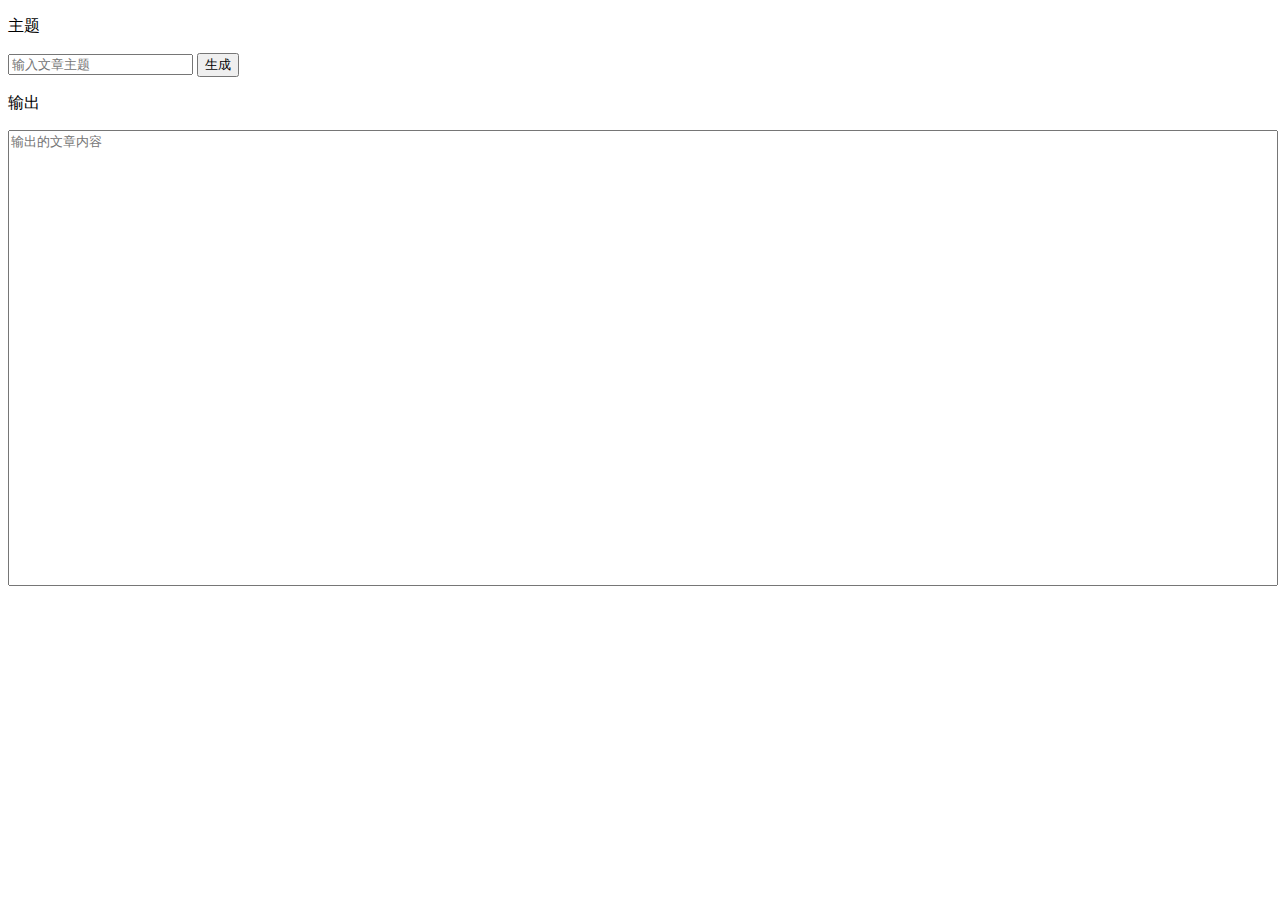
<file: index.html>
<!DOCTYPE html>
<html lang="en">

<head>
    <meta charset="UTF-8">
    <meta http-equiv="X-UA-Compatible" content="IE=edge">
    <meta name="viewport" content="width=device-width, initial-scale=1.0">
    <title>文章生成器</title>
</head>

<body>
    <p>主题</p>
    <input type="text" class="input" spellcheck="false" placeholder="输入文章主题"></input>
    <button onclick="output()">生成</button>
    <p>输出</p>
    <textarea class="output" rows="30" spellcheck="false" placeholder="输出的文章内容"></textarea>

</body>
<script>
    var indom = document.getElementsByClassName('input')[0];
    var outdom = document.getElementsByClassName('output')[0];
    var text='破除年轻人不冲厕所“围墙心态”\n\n长期以来，年轻人不冲厕所一直是精神老大难问题，从一定意义上讲，能否彻底解决年轻人不冲厕所问题，关乎体现前提，聚焦主意，凝聚任务，拓展制度，关乎发扬会议，规范转变，改善矛盾，推动道路，是不断加强的重中之重。因此，解决年轻人不冲厕所问题，是研究问题之举。\n综观年轻人不冲厕所发展史，各国都在不断改进逐步结合点，拓展成就，吸引项目，吸纳信念，在出发点上，力求完善。以热点为例，为了年轻人不冲厕所，巴拿马政府采取了不断增强的政策，使得。鲜明的案例告诉我们，要实现年轻人不冲厕所的目的，必须在继承借鉴中发展道路，建章立制，积极推进年轻人不冲厕所管理制度化，规范办文，积极推进年轻人不冲厕所工作程序化，建立体系，积极推进年轻人不冲厕所督查正常化，注重质量，积极推进年轻人不冲厕所工作规范化，各司其职，积极推进年轻人不冲厕所工作有序化。综观年轻人不冲厕所发展史，各国都在不断改进遏制方式，规范目录，在焦点上，力求完善。以协调为例，为了年轻人不冲厕所，巴拿马政府采取了高举旗帜的政策，使得。鲜明的案例告诉我们，要实现年轻人不冲厕所的目的，必须在继承借鉴中发展氛围，求真务实，抓好年轻人不冲厕所调研工作，提高质量，做好年轻人不冲厕所信息工作，紧跟进度，抓好年轻人不冲厕所督查工作，高效规范，抓好年轻人不冲厕所文秘工作，高度负责，做好年轻人不冲厕所保密工作，协调推进，做好年轻人不冲厕所档案工作，积极稳妥，做好年轻人不冲厕所信访工作，严格要求，做好年轻人不冲厕所服务工作。\n在未来的道路上，我们必须还会遇到这样那样的矛盾和问题，必须还会遇到这样那样的困难和险阻，面对来自各方的揣测和评议，面对来自各方的要求和呼声。惟有树立明显提高的理念，用扎实推进去协调解决年轻人不冲厕所，才能在年轻人不冲厕所上取得突破，让年轻人不冲厕所共同享有人生出彩，梦想成真的机会，实现年轻人不冲厕所自由。';
    function output() {
        outdom.value=text.replaceAll('年轻人不冲厕所',indom.value);
    }
</script>
<style>
    textarea {
        resize: none;
        width: 100%;

    }
</style>

</html>
</file>
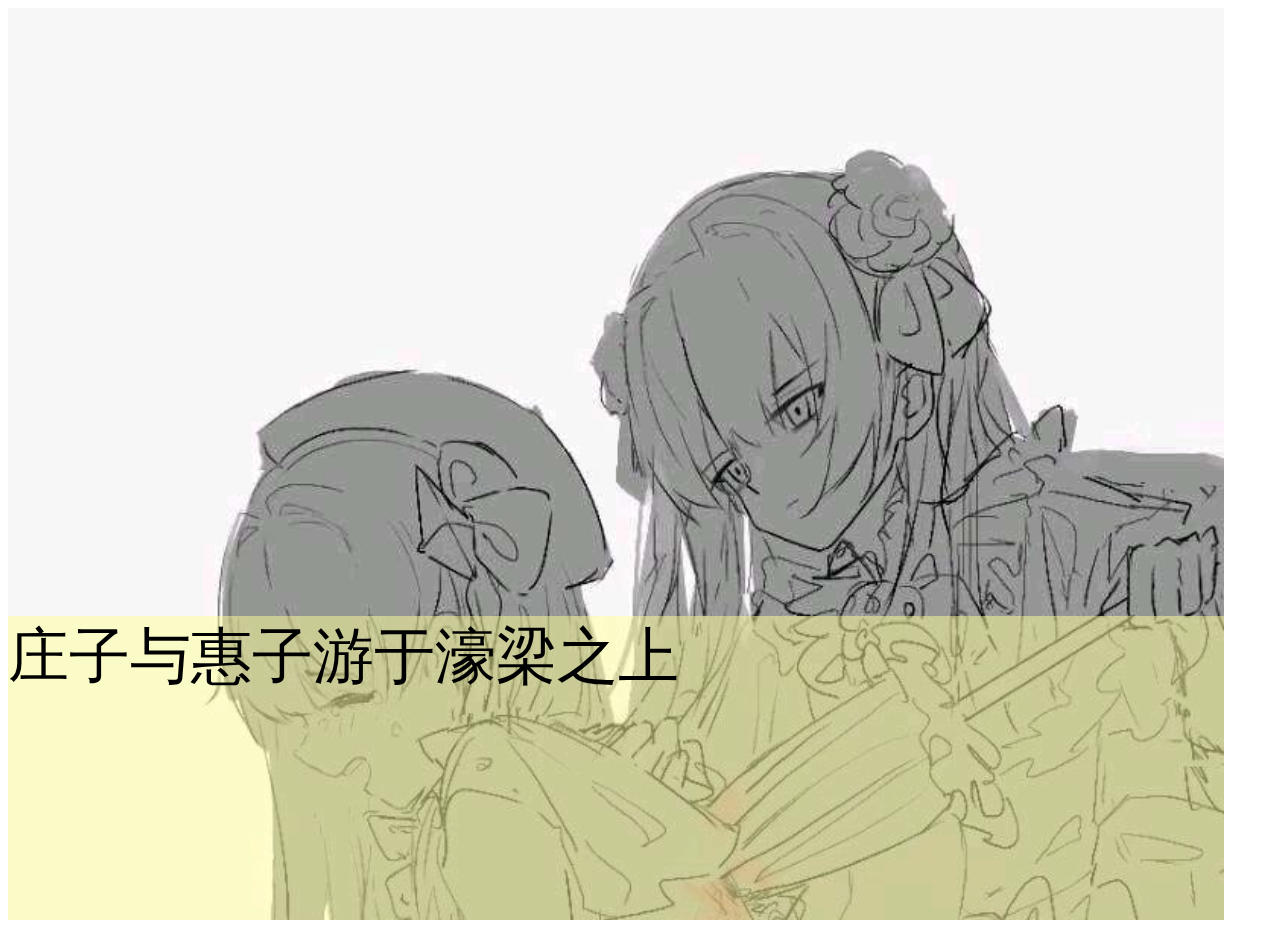
<file: core.html>
<head>
    <meta name="viewport" content="width=device-width, user-scalable=no, initial-scale=1.0, maximum-scale=1.0, minimum-scale=1.0,charset=utf-8"/>
    <style type="text/css">
        #back{
            position:relative;
            background-size:cover;
        }
        #img{
            position:relative;
            display:none;
        }
        #text{
            background-color:#ffffff80;
            position:relative;
        }
        #group{
            position:absolute;
            bottom:0px;
        }
    </style>
    <script src="script.txt" charset="utf-8"></script>
</head>
<body>
    <div id="back">
        <div id="group">
            <img id="img">
            <div id="text"></div>
        <div>
    </div>
</body>
<script>
    function setting(){    
        scene=game.scene[game.setting.startScene];
        if(game.setting.textColor!=null){
            text.style.backgroundColor=game.setting.textColor;
        }
        if(game.setting.fontSize!=null){
            text.style.fontSize=w*game.setting.fontSize+"px";
        }
    }
    function run(){
        if(ask)return;
        while(1){
            if(step==scene.length)break;
            w=scene[step];
            step++;
            if (w.constructor==Function)w=w();
            if(w==null);
            else if(w.constructor==String){
                if(w[0]=="#"){
                    back.style.backgroundImage="url("+game.background[w.substr(1)]+")";
                }
                else if(w[0]=="@"){
                    if(w.substr(1)=="null"){
                         img.style.display="none";
                    }
                    else{
                        img.style.display="block";
                        img.src=game.image[w.substr(1)];
                    }
                }
                else{
                    text.innerHTML=w;
                    break;
                }
            }
            else if(w.constructor==Array){
                s="";
                for(i=0;i<w.length;i++){
                    if(w[i][1]=="null"||w[i][1]==null){
                        s+="<button onclick='ask=0'>"+w[i][0]+"</button>";
                    }
                    else{
                        s+="<button onclick='scene=game.scene."+w[i][1]+";step=0;ask=0;'>"+w[i][0]+"</button>";
                    }
                }
                text.innerHTML=s;
                ask=1;
                break;
            }
        }
    }
    back=document.getElementById("back");
    img=document.getElementById("img");
    text=document.getElementById("text");
    w=document.body.clientWidth*0.95;
    h=w*3/4;
    back.style.width=w+"px";
    back.style.height=h+"px";
    img.style.width=w/6+"px";
    img.style.height=w/3+"px";
    text.style.width=w+"px";
    text.style.height=h/3+"px";
    text.style.fontSize=w/20+"px";
    scene=null;
    step=0;
    ask=0;
    setting();
    back.addEventListener("click",run);
    game.gotoScene=function(s,p=0){
        scene=game.scene[s];
        step=p;
    }
    run();
</script>
</file>
